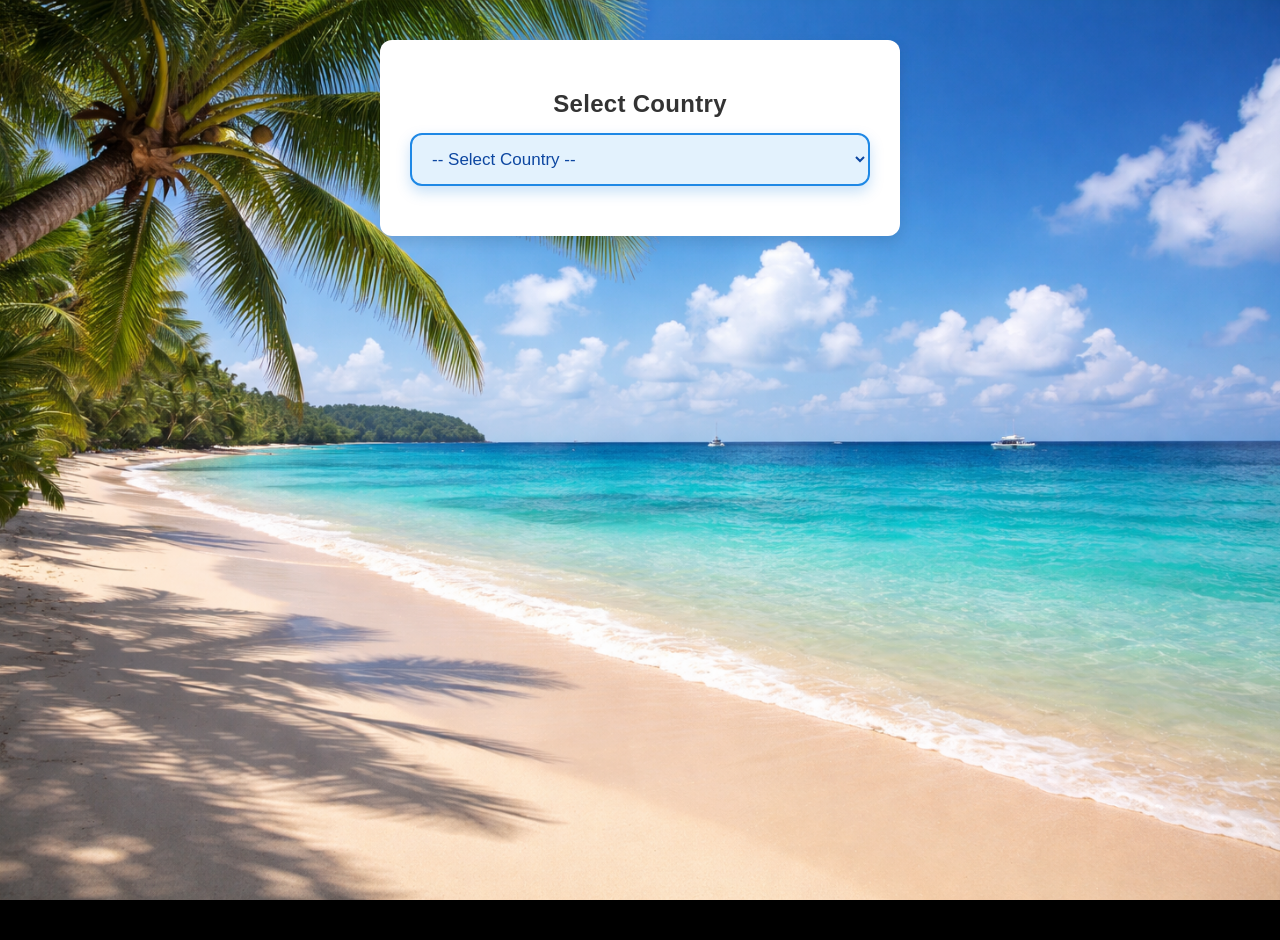
<file: index.html>
<!DOCTYPE html>
<html>
<head>
    <title>Tourist Helpline System</title>
    <link rel="stylesheet" href="ui/style.css">
</head>
<body>



<div class="container">
    <h2>Select Country</h2>

    <select id="country">
        <option value="">-- Select Country --</option>
        <option value="india">India</option>
        <option value="usa">USA</option>
    </select>

    <div id="numbers"></div>
</div>

<script src="ui/script.js" defer></script>
</body>
</html>
</file>
<file: ui/style.css>
/* =========================
   GLOBAL STYLES
   ========================= */

body {
    margin: 0;
    font-family: Arial, sans-serif;
    background-color: #eef3f8;
    letter-spacing: 0.3px;
}



/* =========================
   HEADER (APP BAR STYLE)
   ========================= */

.header {
    background: linear-gradient(135deg, #1e88e5, #1565c0);
    color: white;
    padding: 22px;
    font-size: 28px;
    text-align: center;
    font-weight: bold;
}



/* =========================
   MAIN CONTAINER
   ========================= */

.container {
    max-width: 460px;
    margin: 40px auto;
    background: white;
    padding: 30px;
    border-radius: 12px;
    box-shadow: 0 6px 14px rgba(0,0,0,0.1);
    text-align: center;
}



/* =========================
   HEADINGS & DROPDOWN
   ========================= */

h2 {
    margin-bottom: 15px;
    color: #333;
}

select {
    width: 100%;
    padding: 10px;
    font-size: 16px;
    margin-bottom: 20px;
}



/* =========================
   FLAGS & ICONS
   ========================= */

.flag {
    width: 40px;
    vertical-align: middle;
    margin-right: 10px;
}

.icon {
    width: 28px;
    vertical-align: middle;
    margin-right: 10px;
}



/* =========================
   EMERGENCY CARDS
   ========================= */

.card {
    background: #ffffff;
    padding: 18px;
    margin-bottom: 15px;
    border-radius: 12px;
    font-size: 17px;
    box-shadow: 0 6px 14px rgba(0,0,0,0.08);
    transition: transform 0.15s ease, box-shadow 0.15s ease;
}

.card:hover {
    transform: translateY(-3px);
    box-shadow: 0 8px 18px rgba(0,0,0,0.15);
}



/* =========================
   CALL BUTTON
   ========================= */

.card a {
    display: inline-block;
    margin-top: 12px;
    padding: 10px 18px;
    background: linear-gradient(135deg, #1e88e5, #1565c0);
    color: white;
    text-decoration: none;
    border-radius: 25px;
    font-weight: bold;
    transition: background-color 0.15s ease, transform 0.1s ease;
}

.card a:active {
    transform: scale(0.97);
}



/* =========================
   MOBILE RESPONSIVE
   ========================= */

@media (max-width: 480px) {
    .container {
        width: 90%;
        margin: 20px auto;
        padding: 20px;
    }

    .card {
        font-size: 16px;
    }
}

/* =========================
   WATERMARK (SAFE METHOD)
   ========================= */

body {
    margin: 0;
    min-height: 100vh;
    font-family: Arial, sans-serif;

    /* Full-screen background image */
    background-image: url("images/watermark.jpg");
    background-repeat: no-repeat;
    background-position: center center;
    background-size: cover;
    background-attachment: fixed;

    /* Fallback color */
    background-color: #000;
}

/* =========================
   COUNTRY SELECTION (FIXED)
   ========================= */

select {
    width: 100%;
    padding: 14px 16px;
    font-size: 17px;

    /* Visible color difference */
    background-color: #e3f2fd;        /* light blue */
    color: #0d47a1;                   /* dark blue text */

    border: 2px solid #1e88e5;
    border-radius: 12px;

    outline: none;
    cursor: pointer;

    box-shadow: 0 6px 14px rgba(30,136,229,0.25);
}

/* Hover effect */
select:hover {
    background-color: #bbdefb;
}

/* When clicked / focused */
select:focus {
    background-color: #e3f2fd;
    border-color: #1565c0;
    box-shadow: 0 8px 18px rgba(21,101,192,0.35);
}
</file>
